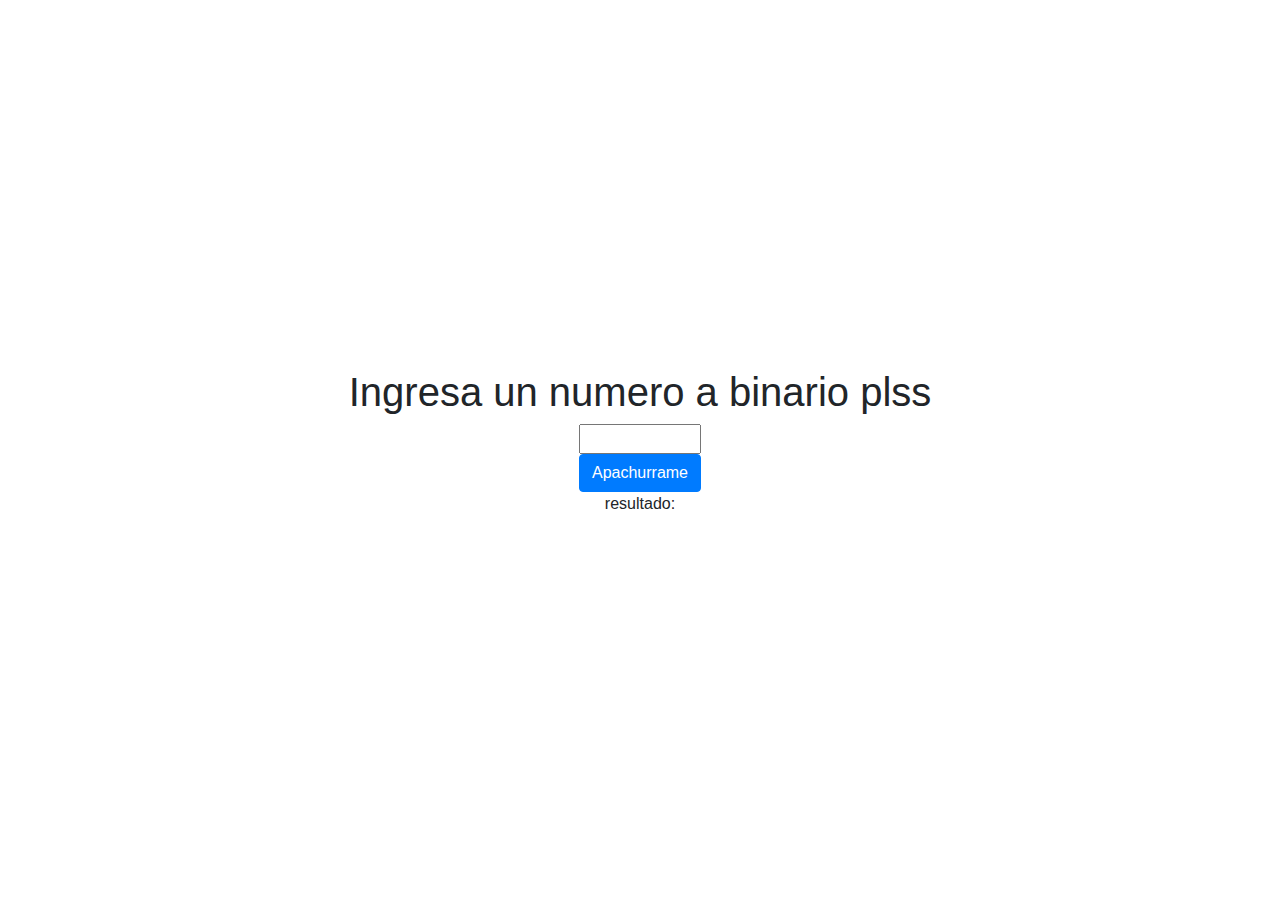
<file: otros retos/reto#1/index.html>
<!DOCTYPE html>
<html lang="en">

<head>
    <link rel="stylesheet" href="https://stackpath.bootstrapcdn.com/bootstrap/4.3.1/css/bootstrap.min.css"
        integrity="sha384-ggOyR0iXCbMQv3Xipma34MD+dH/1fQ784/j6cY/iJTQUOhcWr7x9JvoRxT2MZw1T" 
        crossorigin="anonymous">
    <meta charset="UTF-8">
    <meta http-equiv="X-UA-Compatible" content="IE=edge">
    <meta name="viewport" content="width=, initial-scale=1.0">
    <title>Document</title>
</head>

<body>

    <div class="d-flex flex-column min-vh-100 justify-content-center align-items-center">
        <h1>Ingresa un numero a binario plss</h1>
        <INPUT id="ingreso" value="" size="10">
        <button class="btn btn-primary" onclick="decimaltobinary()">Apachurrame</button>
        <div id="target">
            <p>resultado:</p>
        </div>
    </div>

    <script src="code.js"></script>
    <script src="https://code.jquery.com/jquery-3.3.1.slim.min.js"
        integrity="sha384-q8i/X+965DzO0rT7abK41JStQIAqVgRVzpbzo5smXKp4YfRvH+8abtTE1Pi6jizo" 
        crossorigin="anonymous">
    </script>
    <script src="https://cdnjs.cloudflare.com/ajax/libs/popper.js/1.14.7/umd/popper.min.js"
        integrity="sha384-UO2eT0CpHqdSJQ6hJty5KVphtPhzWj9WO1clHTMGa3JDZwrnQq4sF86dIHNDz0W1" 
        crossorigin="anonymous">
    </script>
    <script src="https://stackpath.bootstrapcdn.com/bootstrap/4.3.1/js/bootstrap.min.js"
        integrity="sha384-JjSmVgyd0p3pXB1rRibZUAYoIIy6OrQ6VrjIEaFf/nJGzIxFDsf4x0xIM+B07jRM" 
        crossorigin="anonymous">
    </script>
</body>

</html>
</file>
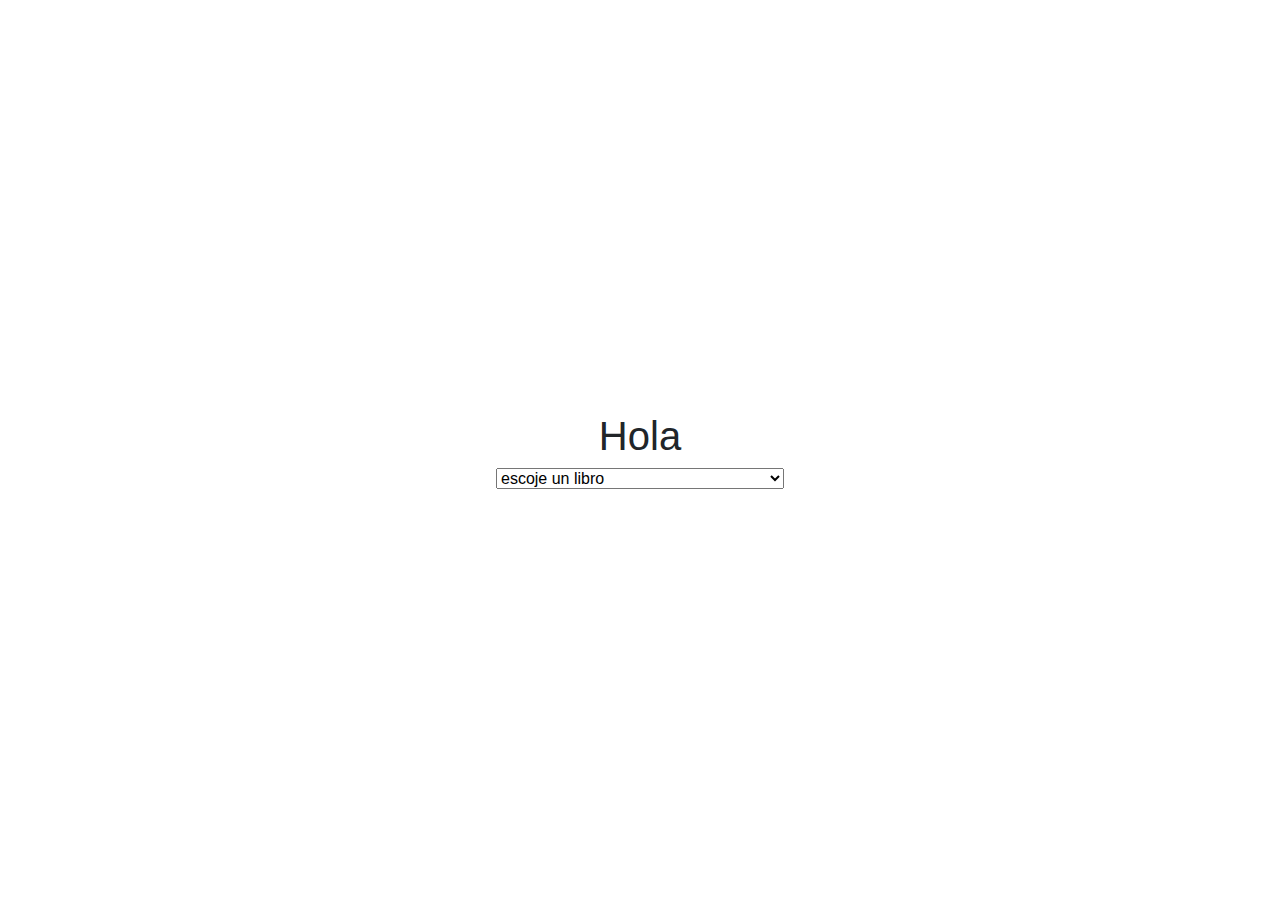
<file: otros retos/reto#2/index.html>
<!DOCTYPE html>
<html lang="en">

<head>
    <link rel="stylesheet" href="https://stackpath.bootstrapcdn.com/bootstrap/4.3.1/css/bootstrap.min.css"
        integrity="sha384-ggOyR0iXCbMQv3Xipma34MD+dH/1fQ784/j6cY/iJTQUOhcWr7x9JvoRxT2MZw1T" 
        crossorigin="anonymous">
    <meta charset="UTF-8">
    <meta http-equiv="X-UA-Compatible" content="IE=edge">
    <meta name="viewport" content="width=, initial-scale=1.0">
    <title>Document</title>
</head>

<body>

    <div class="d-flex flex-column min-vh-100 justify-content-center align-items-center">
        <h1>Hola</h1>


        <SELECT id="menu">
            
        </SELECT>


    </div>

    <script src="code.js"></script>
    <script src="https://code.jquery.com/jquery-3.3.1.slim.min.js"
        integrity="sha384-q8i/X+965DzO0rT7abK41JStQIAqVgRVzpbzo5smXKp4YfRvH+8abtTE1Pi6jizo" 
        crossorigin="anonymous">
    </script>
    <script src="https://cdnjs.cloudflare.com/ajax/libs/popper.js/1.14.7/umd/popper.min.js"
        integrity="sha384-UO2eT0CpHqdSJQ6hJty5KVphtPhzWj9WO1clHTMGa3JDZwrnQq4sF86dIHNDz0W1" 
        crossorigin="anonymous">
    </script>
    <script src="https://stackpath.bootstrapcdn.com/bootstrap/4.3.1/js/bootstrap.min.js"
        integrity="sha384-JjSmVgyd0p3pXB1rRibZUAYoIIy6OrQ6VrjIEaFf/nJGzIxFDsf4x0xIM+B07jRM" 
        crossorigin="anonymous">
    </script>
</body>

</html>
</file>
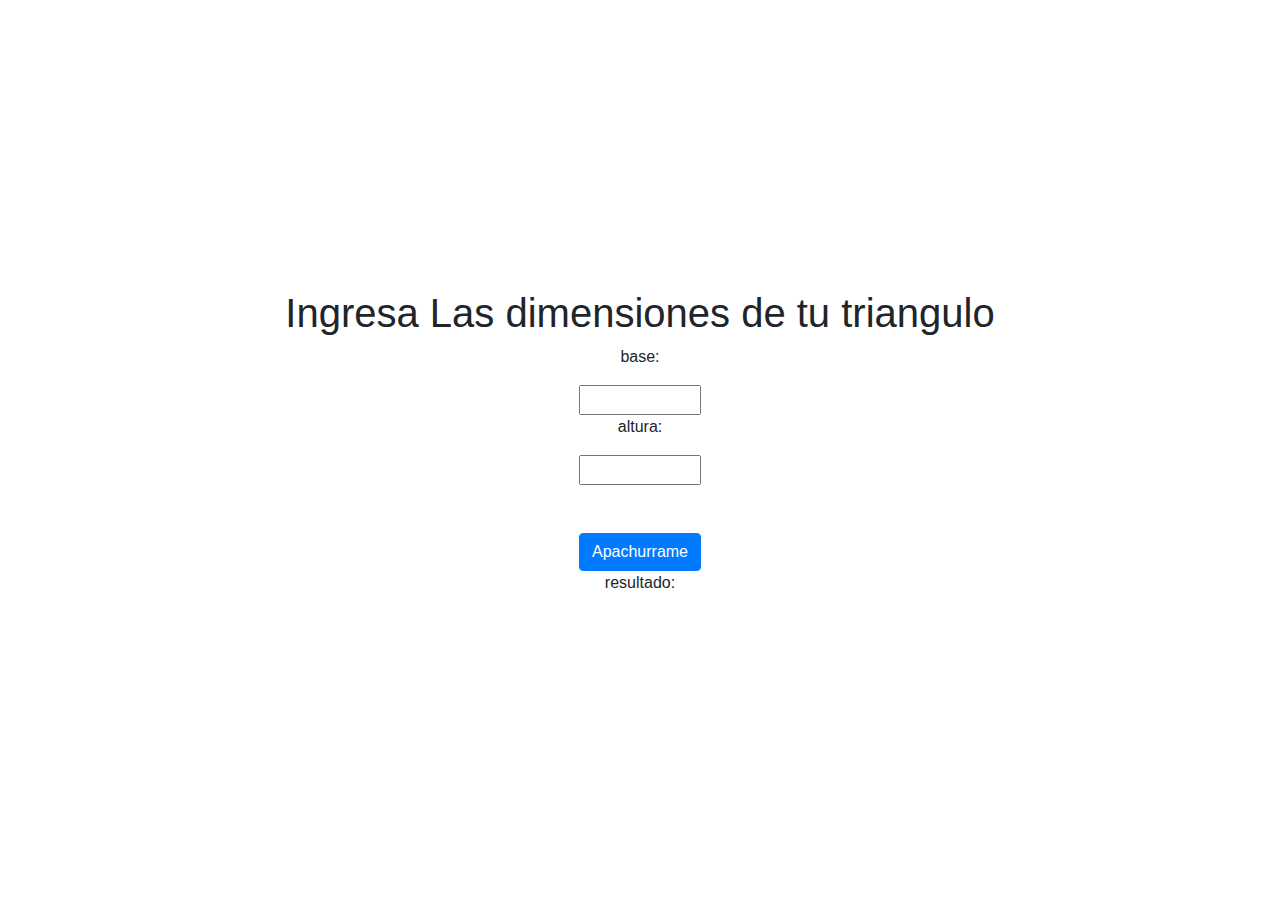
<file: otros retos/reto#3/index.html>
<!DOCTYPE html>
<html lang="en">

<head>
    <link rel="stylesheet" href="https://stackpath.bootstrapcdn.com/bootstrap/4.3.1/css/bootstrap.min.css"
        integrity="sha384-ggOyR0iXCbMQv3Xipma34MD+dH/1fQ784/j6cY/iJTQUOhcWr7x9JvoRxT2MZw1T" 
        crossorigin="anonymous">
    <meta charset="UTF-8">
    <meta http-equiv="X-UA-Compatible" content="IE=edge">
    <meta name="viewport" content="width=, initial-scale=1.0">
    <title>Document</title>
</head>

<body>

    <div class="d-flex flex-column min-vh-100 justify-content-center align-items-center">
        <h1>Ingresa Las dimensiones de tu triangulo</h1>
        <p>base:</p>
        <INPUT id="ingreso" value="" size="10">
        <p>altura:</p>
        <INPUT id="ingreso2" value="" size="10">
        <br>
        <br>
        <button class="btn btn-primary" onclick="run()">Apachurrame</button>
        <div id="target">
            <p>resultado:</p>
        </div>

    </div>

    <script src="code.js"></script>
    <script src="https://code.jquery.com/jquery-3.3.1.slim.min.js"
        integrity="sha384-q8i/X+965DzO0rT7abK41JStQIAqVgRVzpbzo5smXKp4YfRvH+8abtTE1Pi6jizo" 
        crossorigin="anonymous">
    </script>
    <script src="https://cdnjs.cloudflare.com/ajax/libs/popper.js/1.14.7/umd/popper.min.js"
        integrity="sha384-UO2eT0CpHqdSJQ6hJty5KVphtPhzWj9WO1clHTMGa3JDZwrnQq4sF86dIHNDz0W1" 
        crossorigin="anonymous">
    </script>
    <script src="https://stackpath.bootstrapcdn.com/bootstrap/4.3.1/js/bootstrap.min.js"
        integrity="sha384-JjSmVgyd0p3pXB1rRibZUAYoIIy6OrQ6VrjIEaFf/nJGzIxFDsf4x0xIM+B07jRM" 
        crossorigin="anonymous">
    </script>
</body>

</html>
</file>
